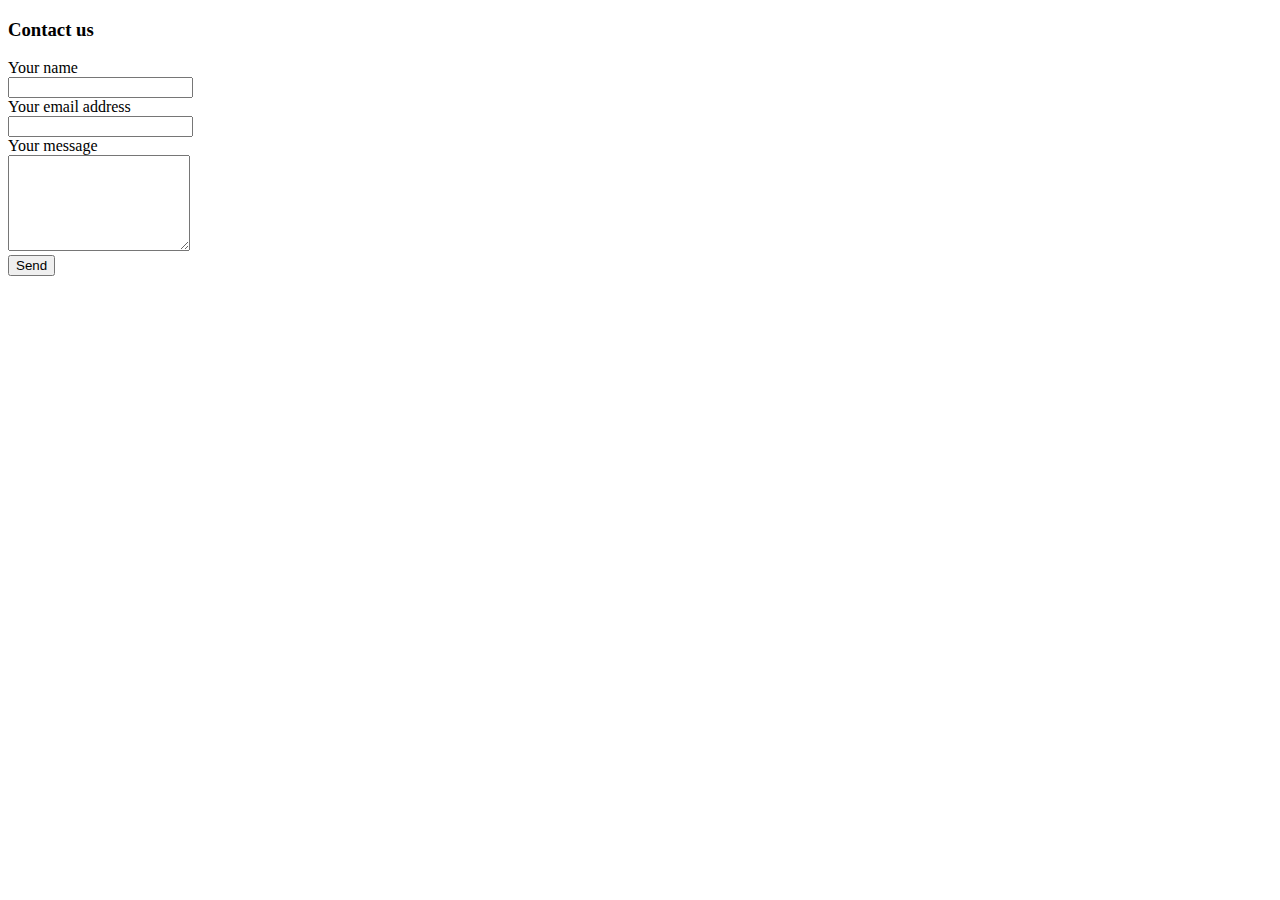
<file: contacts.html>
<!DOCTYPE html>
<head>
    <title>Contact Form</title>
</head>
<body>
    <h3>Contact us</h3>
    <form id="fcf-form-id" class="fcf-form-class" method="post" action="#">
            <label for="Name" class="fcf-label">Your name</label>
            <div class="fcf-input-group">
                <input type="text" id="Name" name="Name" class="fcf-form-control" required>
            </div>
        <div class="fcf-form-group">
            <label for="Email" class="fcf-label">Your email address</label>
            <div class="fcf-input-group">
                <input type="email" id="Email" name="Email" class="fcf-form-control" required>
            </div>
        <div class="fcf-form-group">
            <label for="Message" class="fcf-label">Your message</label>
            <div class="fcf-input-group">
                <textarea id="Message" name="Message" class="fcf-form-control" rows="6" maxlength="3000" required></textarea>
            </div>
        </div>
        <div class="fcf-form-group">
            <button type="submit" id="fcf-button" class="fcf-btn fcf-btn-primary fcf-btn-lg fcf-btn-block">Send</button>
        </div>
        </body>
</html>
</file>
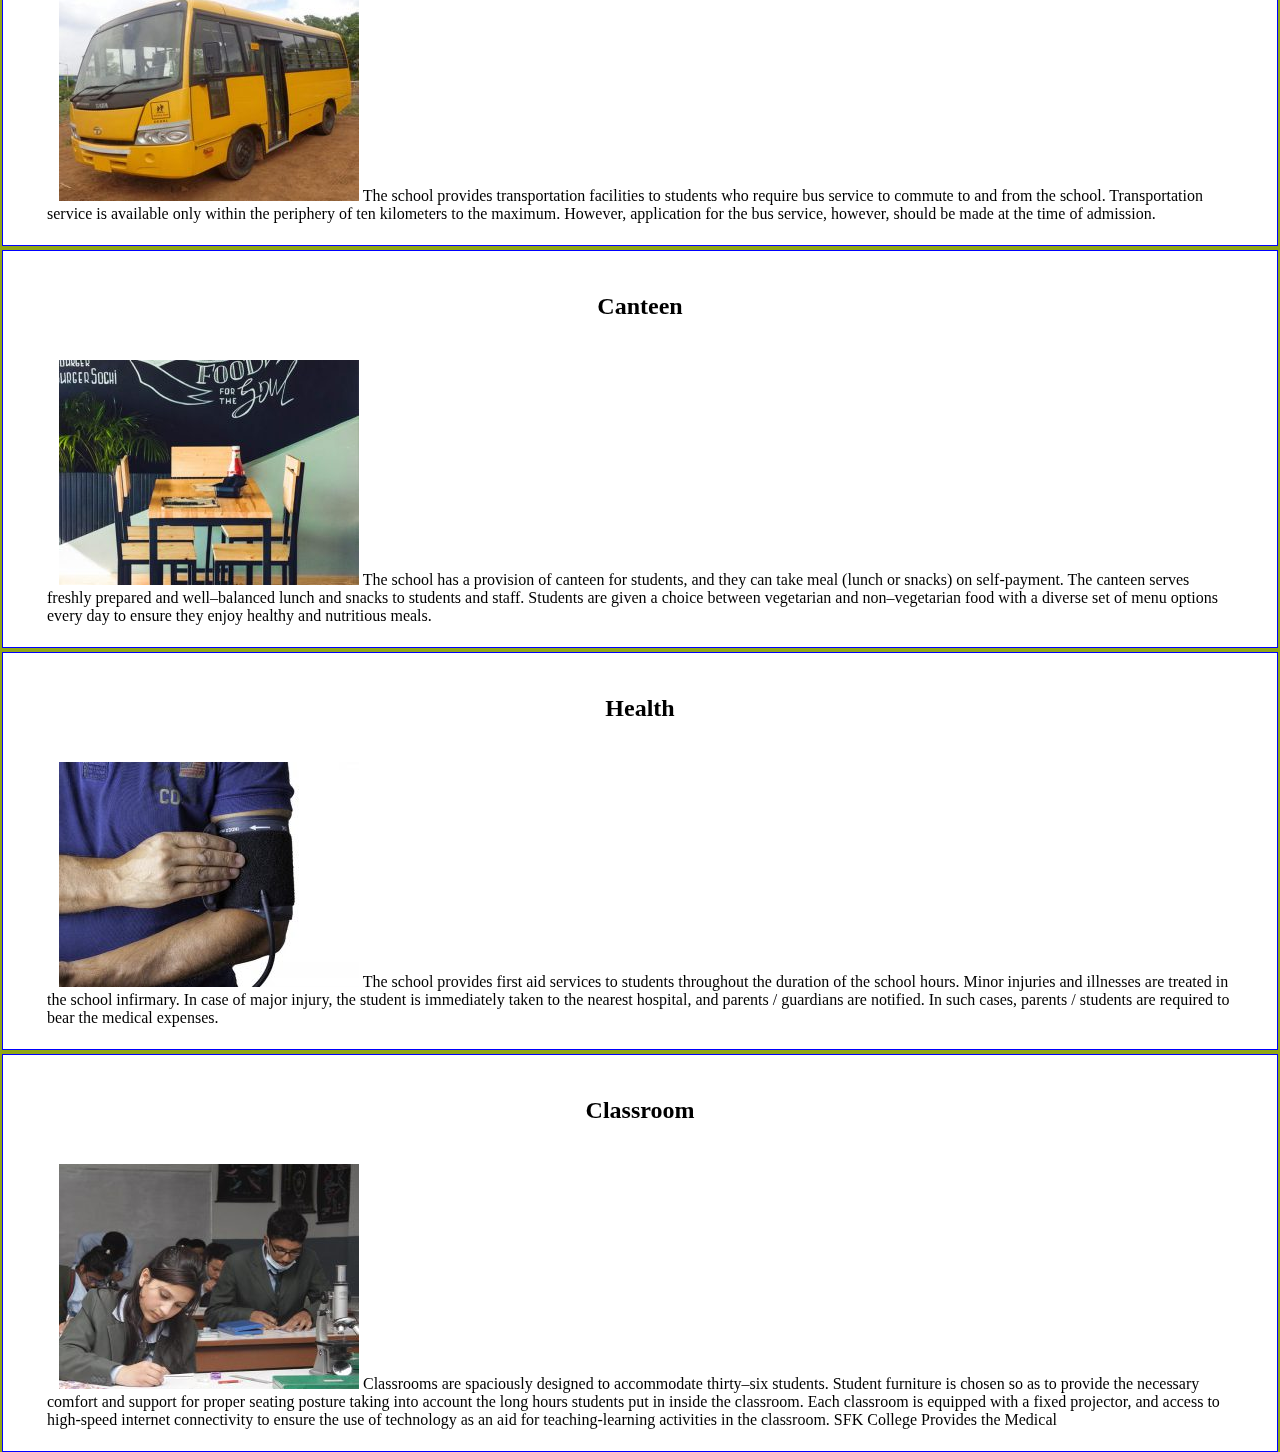
<file: Facilities.html>
<!DOCTYPE html>

<html>
<head>
	<meta charset="UTF-8">

	<title> Home Page NIST College</title>
<link href="../font-awesome/css/font-awesome.css" rel="stylesheet" />

<link rel="stylesheet" href="../css/style.css" type="text/css">	

<style>

.detailbox{ background: white;border:1px solid blue;margin:2px;padding:22px 44px ;border-radius: 12px 12px 0 0; }
.detailbox img{ margin-left: 12px; width: 300px;}
.detailbox a{ color:blue; font-weight: bolder; }
</style>
</head>
<body>

					<div class="detailbox">
							 <h2 class="sans center">Uniform</h2>

							 <img src="images/uniform.jpg"  class="uniform" />
							The school has a prescribed set of school uniform which all students must adhere to. The school uniform includes shirt, pant, tie and coat. Apart from the regular uniform, students are also provided with a house T-shirt, which they need to wear during the ECAs in the school. Details regarding the uniform will be provided at the time of admission.
							
							

					</div>

					<div class="detailbox" style="border-radius:0;">
							 <h2 class="sans center">Transport</h2>

							 <img src="images/transport.jpg"  class="fright" />
							The school provides transportation facilities to students who require bus service to commute to and from the school. Transportation service is available only within the periphery of ten kilometers to the maximum. However, application for the bus service, however, should be made at the time of admission.
							

					</div>


					<div class="detailbox" style="border-radius:0;">
							 <h2 class="sans center">Canteen</h2>

							 <img src="images/cafeteria.jpg"  class="fright" />
							 The school has a provision of canteen for students, and they can take meal (lunch or snacks) on self-payment. The canteen serves freshly prepared and well–balanced lunch and snacks to students and staff. Students are given a choice between vegetarian and non–vegetarian food with a diverse set of menu options every day to ensure they enjoy healthy and nutritious meals.

							

					</div>

					<div class="detailbox" style="border-radius:0;">
							 <h2 class="sans center">Health</h2>

							 <img src="images/health.jpg"  class="fright" />
							The school provides first aid services to students throughout the duration of the school hours. Minor injuries and illnesses are treated in the school infirmary. In case of major injury, the student is immediately taken to the nearest hospital, and parents / guardians are notified. In such cases, parents / students are required to bear the medical expenses.

					</div>
					




					<div class="detailbox" style="border-radius:0;">
							 <h2 class="sans center">Classroom </h2>

							 <img src="images/classroom.jpg"  class="fright" />
							Classrooms are spaciously designed to accommodate thirty–six students. Student furniture is chosen so as to provide the necessary comfort and support for proper seating posture taking into account the long hours students put in inside the classroom. Each classroom is equipped with a fixed projector, and access to high-speed internet connectivity to ensure the use of technology as an aid for teaching-learning activities in the classroom.
							SFK College Provides the Medical 


							

					</div>
					


				</div>
		</div>
</file>
<file: css/style.css>
body{
	margin-left: 0px;
	margin-right: 0px;
	padding-left: 0px;
	padding-right:0px;
box-sizing:border-box;
}
.my_menu{
	width:100%;
	height: 50px;
	background-color:dodgerblue;
}
.menu li{
	list-style: none;
	width:160px;
	height:50px;
	background-color: #2196f3;
	margin-left: 5px;
	text-align: center;
	line-height: 50px;
	float: left;
}
.menu li:hover{
	background-color: black;
}
.menu li a{
	color:white;
	display: block;
	text-decoration: none;
}
.logo{
	width: 50px;
}
.logo_li ul li:hover{
	color: white !important;
}
.menu ul li{
	margin: 1px;
}
.menu ul{
	display:none;
}
.menu li:hover ul{
	display: block;
}
.menu ul li ul li{
	position: relative;
}
.menu ul li ul li {
	position: absolute-left ;
	left:200px;
	padding-top: 60px;
}
.menu {
	z-index: 1; top: 0;left: 0; padding-top: 60px;transition: 0.5s;
}


nav {
	background-color: #E64A19;
}
nav ul {
	padding: 0;
    margin: 0;
	list-style: none;
	position: relative;
	}
	
nav ul li {
	display:inline-block;
	background-color: #E64A19;
	}
nav a {
	display:block;
	padding:0 10px;	
	color:#FFF;
	font-size:20px;
	line-height: 60px;
	text-decoration:none;
}
nav a:hover { 
	background-color: rgba(0, 0, 0, 0.4);
    color: #fff;
}
	
/* Fisrt level Dropdown */
nav ul ul li {
	width:170px;
	float:none;
	display:list-item;
	position: relative;
}
/* Second, Third and more levels	*/
nav ul ul ul li {
	position: relative;
	top:-60px; 
	left:170px;
}
/* Hide Dropdowns by Default */
nav ul ul {
	display: none;
	position: absolute; 
	top: 60px; /* the height of the main nav */
}
	
/* Display Dropdowns on Hover */
nav ul li:hover > ul {
	display:inherit;
}
body {

    background: #91a716;

    display: flex;

    justify-content: center;

    align-items: center;

    height: 100vh;

    flex-direction: column;

}

*{

    font-family: cursive;

    box-sizing: padding-box;

}

form {

    width: 1000px;

    border: 3px solid rgb(177, 142, 142);

    padding: 20px;

    background: rgb(85, 54, 54);

    border-radius: 20px;

}

h2 {

    text-align: center;

    margin-bottom: 40px;

}

input {

    display: block;

    border: 2px solid #ccc;

    width: 95%;

    padding: 10px;

    margin: 10px auto;

    border-radius: 5px;

}

label {

    color: #888;

    font-size: 18px;

    padding: 10px;

}

button {

    float: right;

    background: rgb(35, 174, 202);

    padding: 10px 15px;

    color: #fff;

    border-radius: 5px;

    margin-right: 10px;

    border: none;

}

button:hover{

    opacity: .10;

}

.error {

   background: #F2DEDE;

   color: #0c0101;

   padding: 10px;

   width: 95%;

   border-radius: 5px;

   margin: 20px auto;

}

h1 {

    text-align: center;

    color: rgb(134, 3, 3);

}

a {

    float: right;

    background: rgb(183, 225, 233);

    padding: 10px 15px;

    color: #fff;

    border-radius: 10px;

    margin-right: 10px;

    border: none;

    text-decoration: none;

}

a:hover{

    opacity: .7;

}
.sidebar{
	position: fixed;
	left: 0;
	width:250px;
	height: 100px;
	background:#042331;
}
.sidebar header{
	font-size: 22px;
	color:white;
	text-align: center;
	line-height: 70px;
}
</file>
